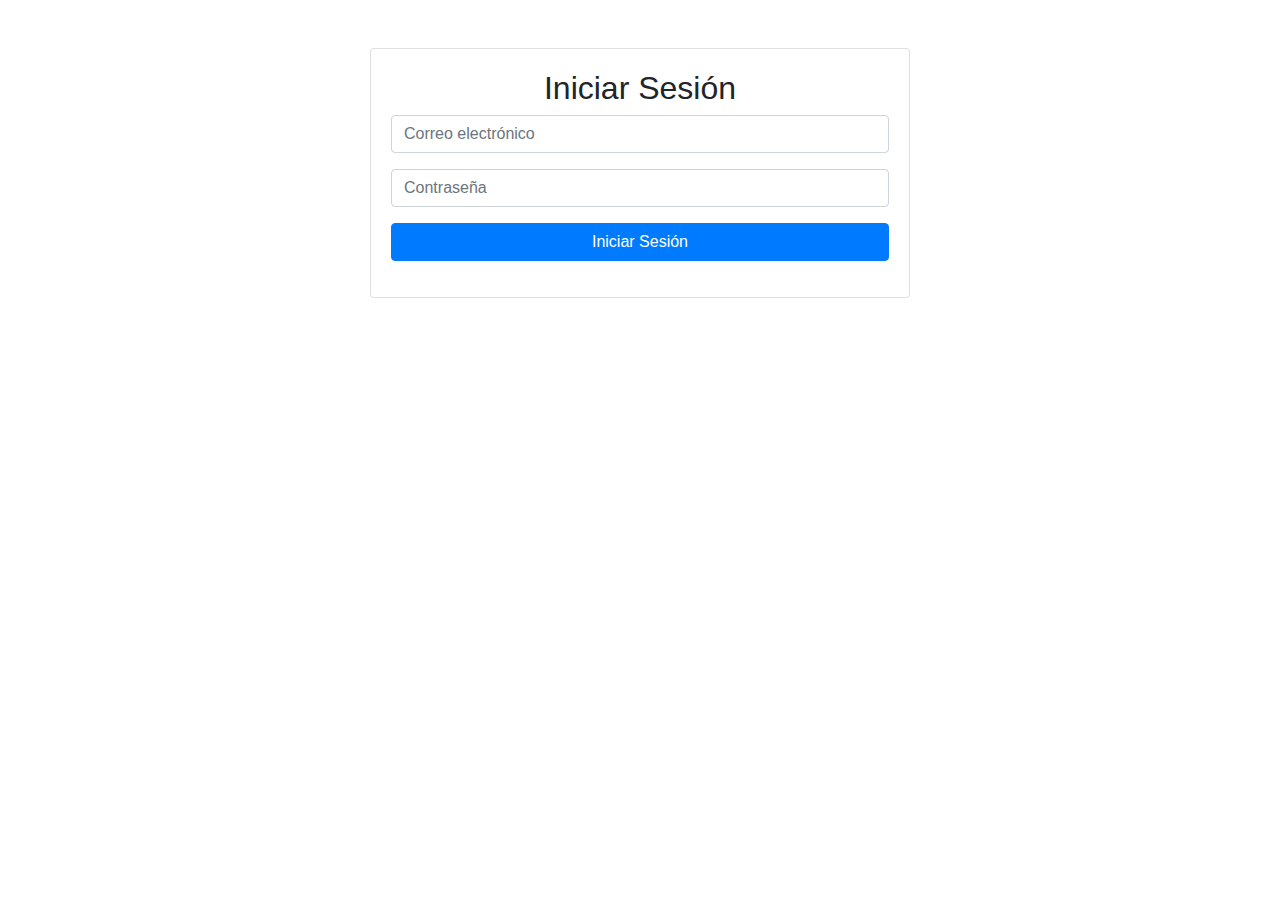
<file: Proyecto final/login.html>
<!DOCTYPE html>
<html lang="es">
<head>
    <meta charset="UTF-8">
    <meta name="viewport" content="width=device-width, initial-scale=1.0">
    <title>Inicio de Sesión</title>
    <link rel="stylesheet" href="https://stackpath.bootstrapcdn.com/bootstrap/4.5.2/css/bootstrap.min.css">
</head>
<body>
    <div class="container mt-5">
        <div class="row justify-content-center">
            <div class="col-md-6">
                <div class="card">
                    <div class="card-body">
                        <h2 class="text-center">Iniciar Sesión</h2>
                        <form action="login.php" method="POST">
                            <div class="form-group">
                                <input type="email" class="form-control" name="email" placeholder="Correo electrónico" required>
                            </div>
                            <div class="form-group">
                                <input type="password" class="form-control" name="password" placeholder="Contraseña" required>
                            </div>
                            <button type="submit" class="btn btn-primary btn-block">Iniciar Sesión</button>
                        </form>
                        <div id="mensaje" class="mt-3"></div>
                    </div>
                </div>
            </div>
        </div>
    </div>
</body>
</html>
</file>
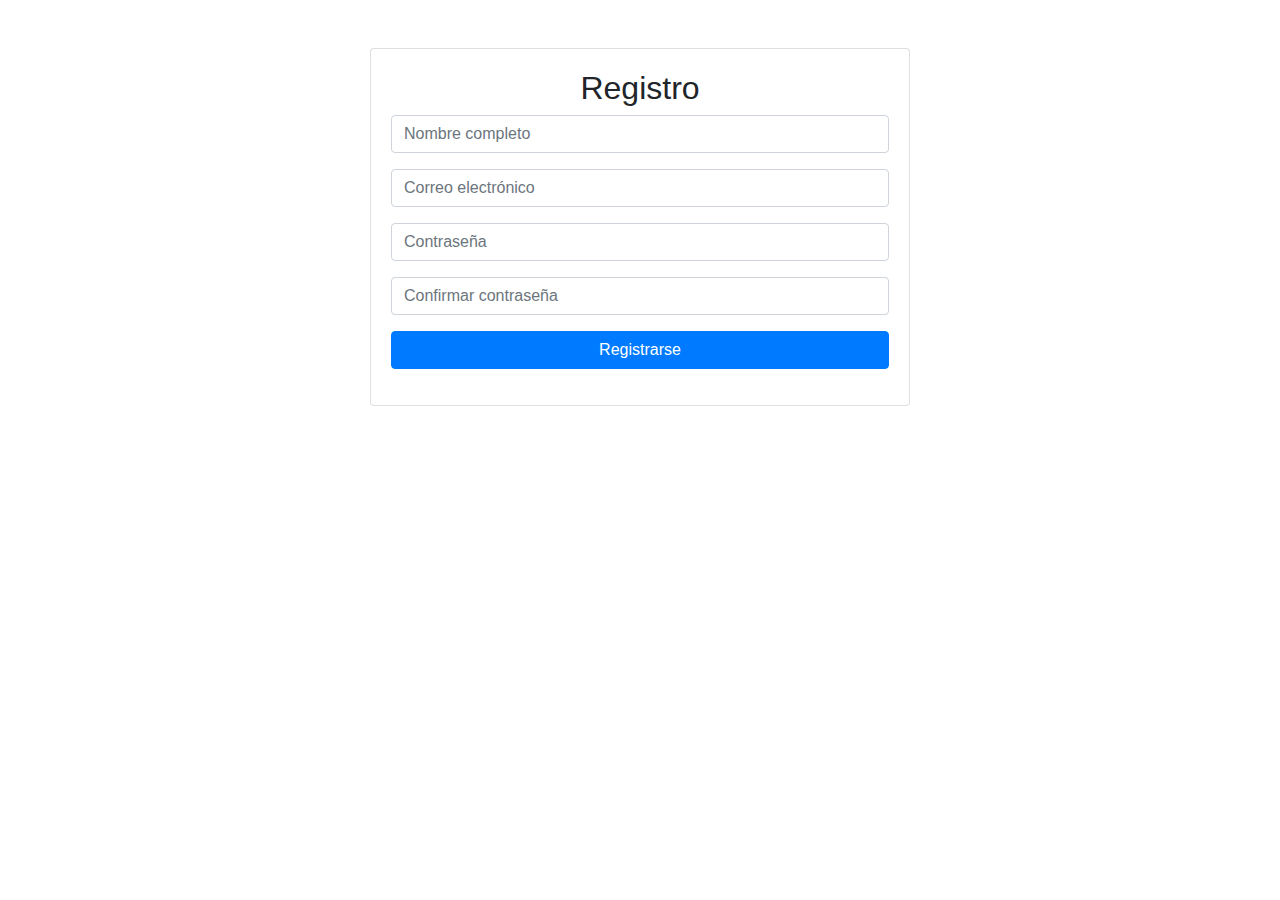
<file: Proyecto final/registro.html>
<!DOCTYPE html>

<html lang="es">
<head>
    <meta charset="UTF-8">
    <meta name="viewport" content="width=device-width, initial-scale=1.0">
    <title>Registro</title>
    <link rel="stylesheet" href="https://stackpath.bootstrapcdn.com/bootstrap/4.5.2/css/bootstrap.min.css">
</head>
<body>
    <div class="container mt-5">
        <div class="row justify-content-center">
            <div class="col-md-6">
                <div class="card">
                    <div class="card-body">
                        <h2 class="text-center">Registro</h2>
                        <form action="registro.php" method="POST">
                            <div class="form-group">
                                <input type="text" class="form-control" name="nombre" placeholder="Nombre completo" required>
                            </div>
                            <div class="form-group">
                                <input type="email" class="form-control" name="email" placeholder="Correo electrónico" required>
                            </div>
                            <div class="form-group">
                                <input type="password" class="form-control" name="contraseña" placeholder="Contraseña" required>
                            </div>
                            <div class="form-group">
                                <input type="password" class="form-control" name="confirmar_contraseña" placeholder="Confirmar contraseña" required>
                            </div>
                            <button type="submit" class="btn btn-primary btn-block">Registrarse</button>
                        </form>
                        <div id="mensaje" class="mt-3"></div>
                    </div>
                </div>
            </div>
        </div>
    </div>
</body>
</html>
</file>
